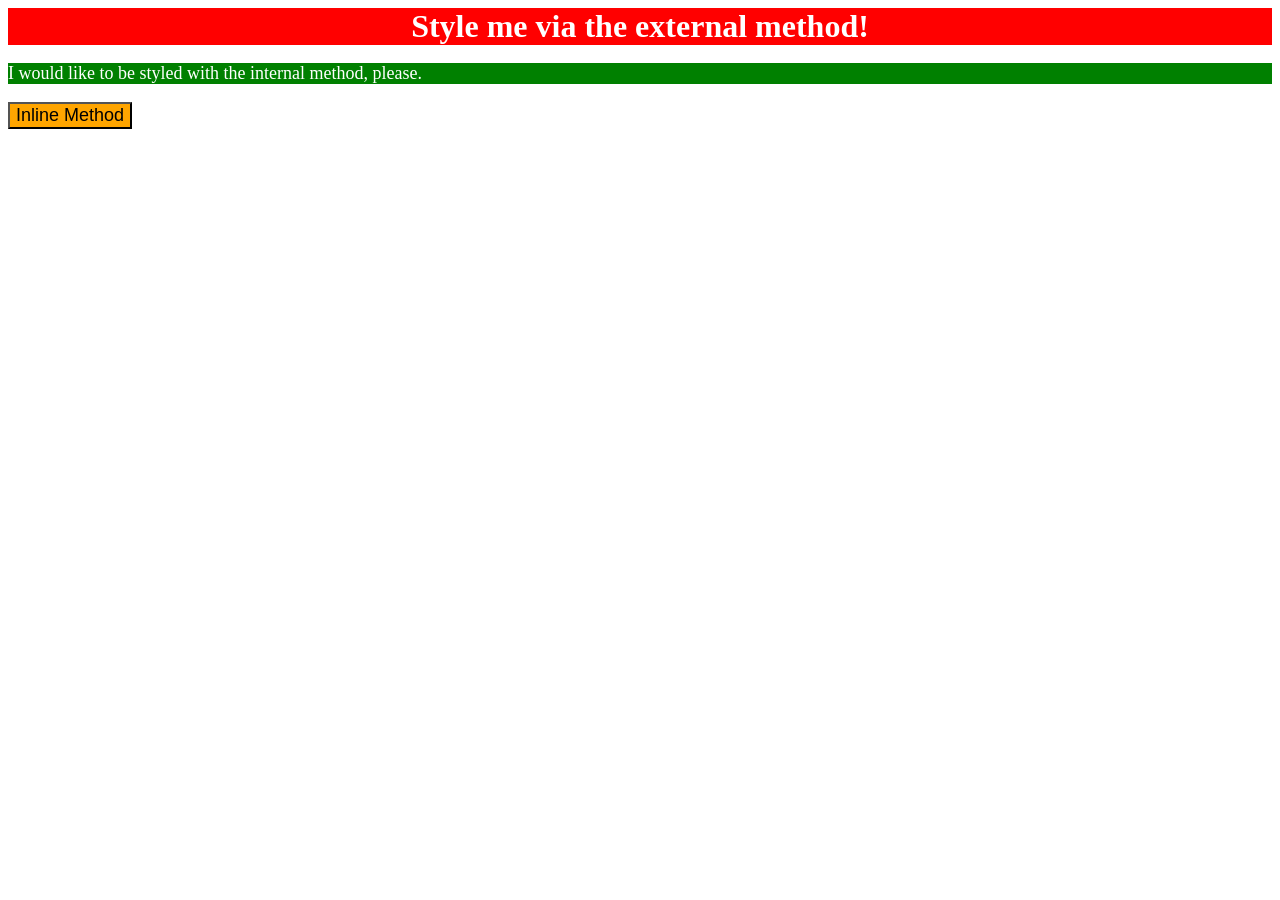
<file: foundations/intro-to-css/01-css-methods/index.html>
<!DOCTYPE html>
<html lang="en">
  <head>
    <link rel="stylesheet" href="./style.css">
    <meta charset="UTF-8">
    <meta http-equiv="X-UA-Compatible" content="IE=edge">
    <meta name="viewport" content="width=device-width, initial-scale=1.0">
    <title>Methods for Adding CSS</title>
    <style>
      p {
        background-color: green;
        color: white;
        font-size: 18px;
      }
    </style> 
  </head>
  <body>
    <div>Style me via the external method!</div>
    <p>I would like to be styled with the internal method, please.</p>
    <button style="background-color: orange; font-size: 18px;">Inline Method</button>
  </body>
</html>
</file>
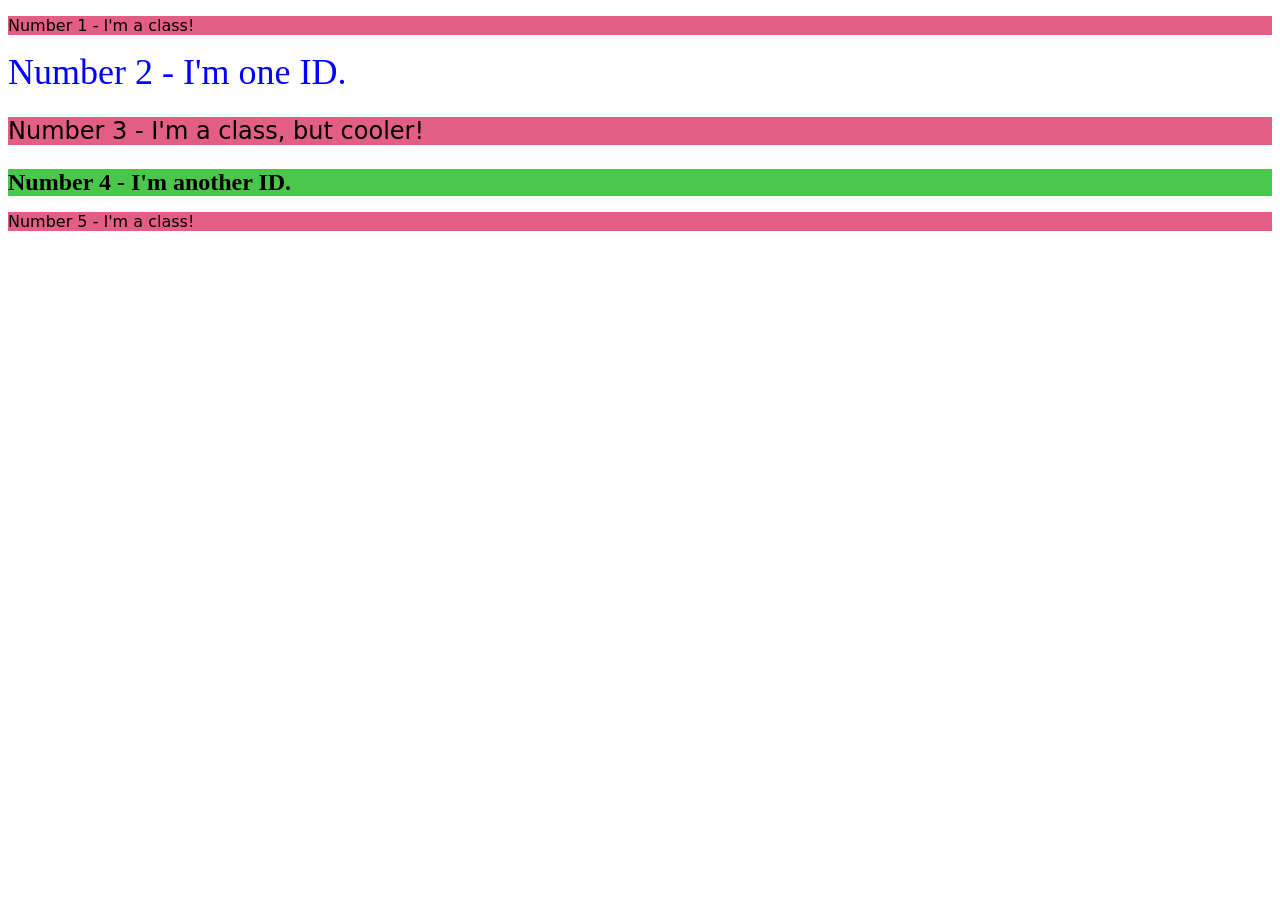
<file: foundations/intro-to-css/02-class-id-selectors/index.html>
<!DOCTYPE html>
<html lang="en">
  <head>
    <meta charset="UTF-8">
    <meta http-equiv="X-UA-Compatible" content="IE=edge">
    <meta name="viewport" content="width=device-width, initial-scale=1.0">
    <title>Class and ID Selectors</title>
    <link rel="stylesheet" href="style.css">
  </head>
  <body>
    <p class="a">Number 1 - I'm a class!</p>
    <div id="simple">Number 2 - I'm one ID.</div>
    <p class="a" id="cooler">Number 3 - I'm a class, but cooler!</p>
    <div id="again">Number 4 - I'm another ID.</div>
    <p class="a">Number 5 - I'm a class!</p>
  </body>
</html>
</file>
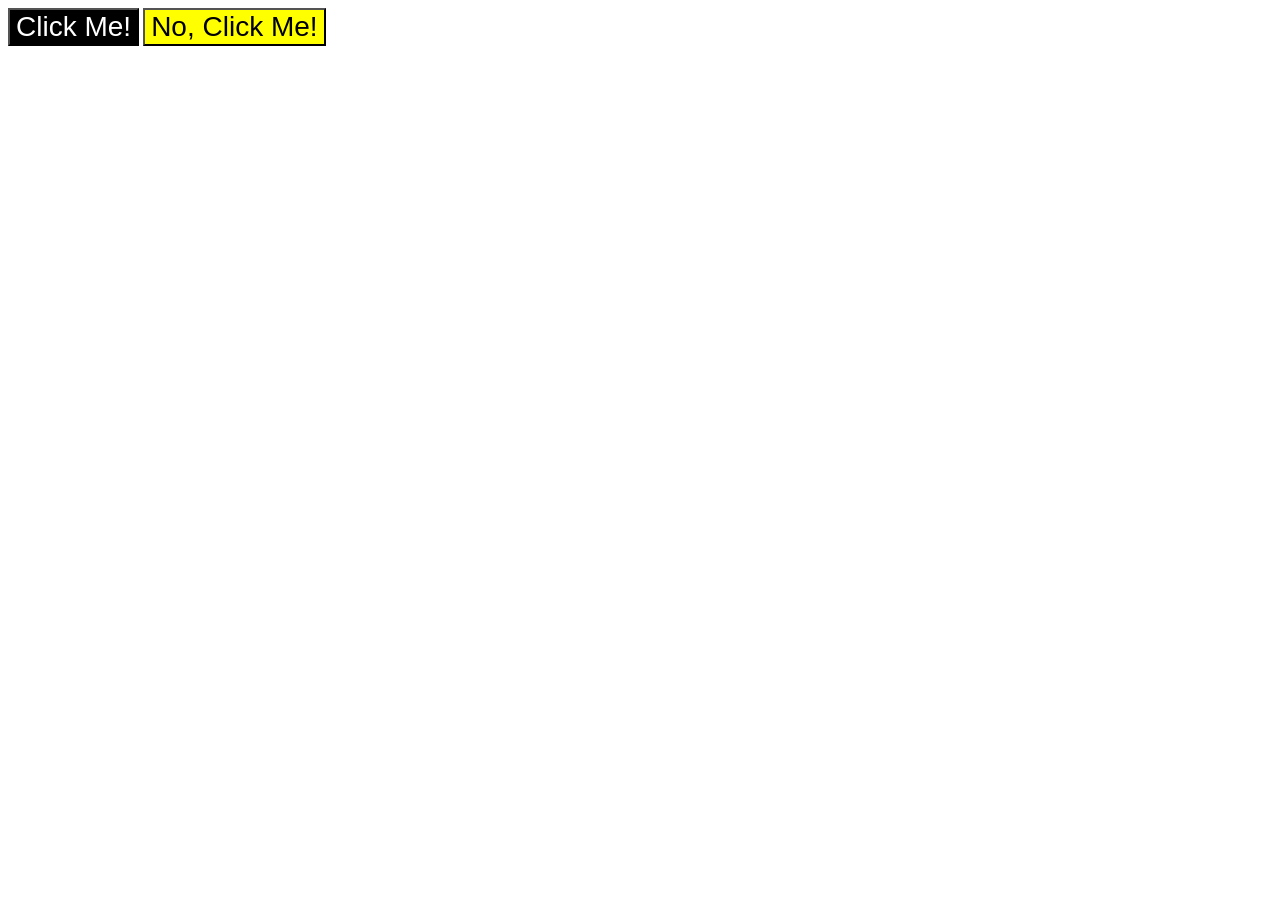
<file: foundations/intro-to-css/03-grouping-selectors/index.html>
<!DOCTYPE html>
<html lang="en">
  <head>
    <meta charset="UTF-8">
    <meta http-equiv="X-UA-Compatible" content="IE=edge">
    <meta name="viewport" content="width=device-width, initial-scale=1.0">
    <title>Grouping Selectors</title>
    <link rel="stylesheet" href="style.css">
  </head>
  <body>
    <button class="first">Click Me!</button>
    <button class="second">No, Click Me!</button>
  </body>
</html>
</file>
<file: foundations/intro-to-css/01-css-methods/style.css>
div {
    background-color: red;
    color: white;
    font-size: 32px;
    text-align: center;
    font-weight: bold;
}
</file>
<file: foundations/intro-to-css/02-class-id-selectors/style.css>
/* Add CSS Styling */

.a {
    background-color: rgb(227, 94, 131);
    color: #000000;
    font-family: Verdana, "DejaVu sans", sans-serif;
}

#simple {
    color:rgb(0, 0, 255);
    font-size: 36px;
}

#cooler {
    font-size: 24px;
}

#again {
    background-color: rgb(74, 199, 74);
    font-size: 24px;
    font-weight: bold;
}
</file>
<file: foundations/intro-to-css/03-grouping-selectors/style.css>
/* Add CSS Styling */

.first,
.second {
    font-size: 28px;
    font-family: Helvetica, "Times new roman", sans-serif;
}

.first {
    color: white;
    background-color: black;
}

.second {
    color: black;
    background-color: yellow;
}
</file>
